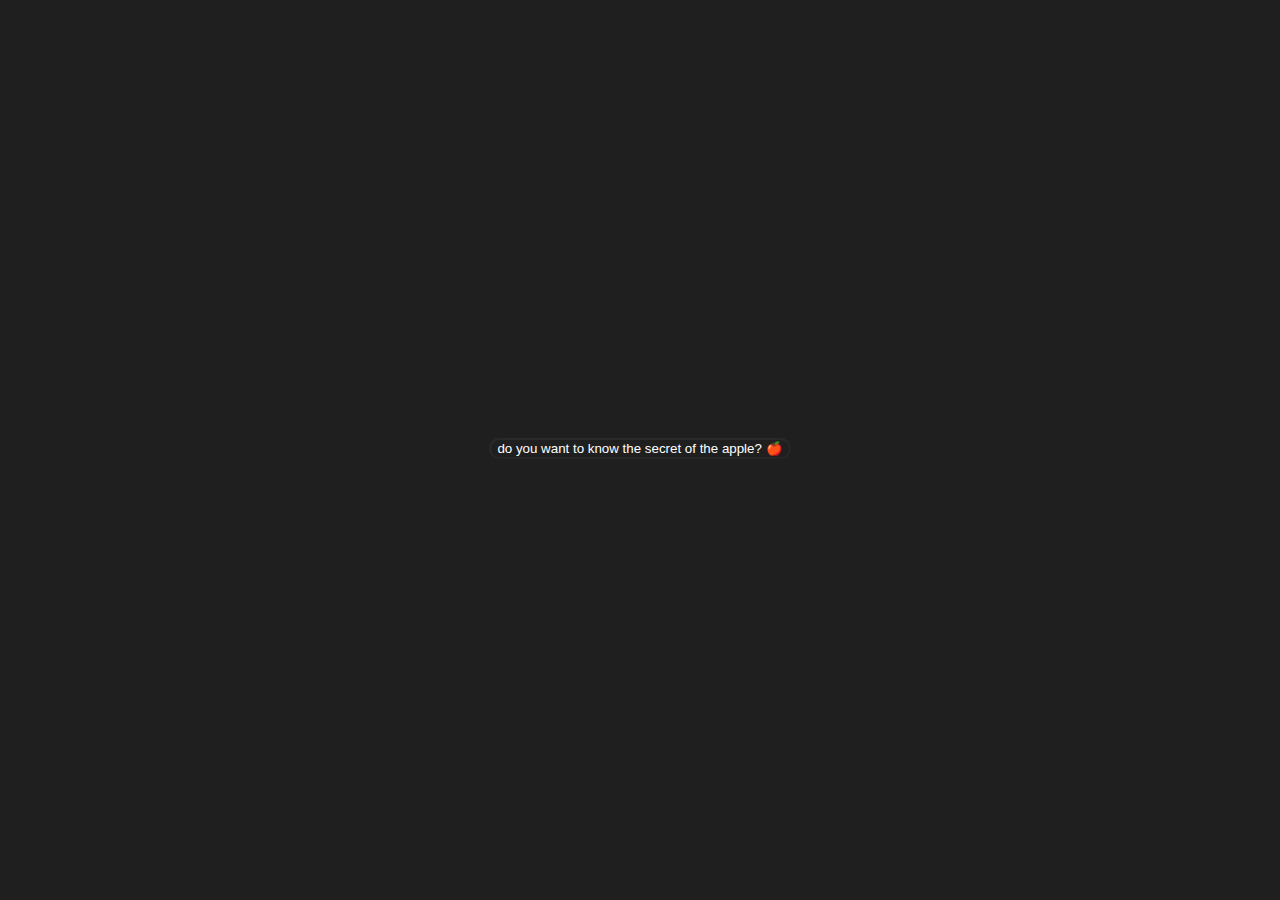
<file: index.html>
<!DOCTYPE html>
<html lang="en">
  <head>
    <meta charset="UTF-8" />
    <meta name="viewport" content="width=device-width, initial-scale=1.0" />
    <title>the apple secret</title>
    <link href="style.css" rel="stylesheet"
  </head>
  <body>
    <div id="container1">
      <button id="apple" type="button">
        do you want to know the secret of the apple? 🍎
      </button>
    </div>
    <script src="script.js"></script>
  </body>
</html>
</file>
<file: style.css>
#container1 {
  height: 55em;
  display: flex;
  align-items: center;
  justify-content: center;
}
body {
  background-color: #1f1f1f; /* i stole this color from vs code's dark+ theme lmao */
}
p {
  color: white;
  font-family: Arial, Helvetica, sans-serif;
}
#apple {
  color: white;
  border-radius: 11px;
  border-color: rgba(255, 255, 255, 5%);
  background-color: transparent;
}
#apple:hover {
  background-color: #454649; /* i stole this color from chrome 
                                wowzers so many stolen colors */
  border-color: white;
}
</file>
